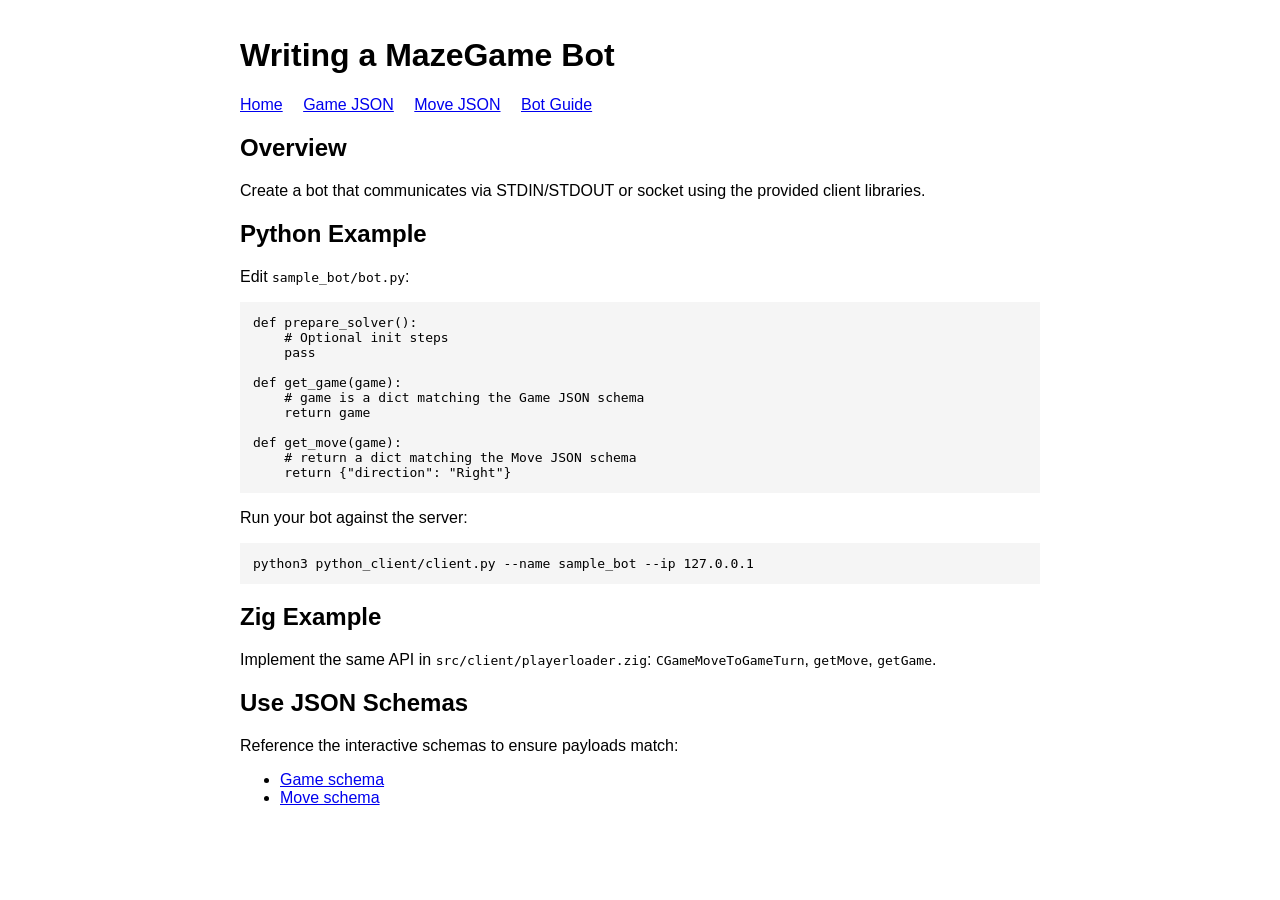
<file: docs/bot.html>
<!DOCTYPE html>
<html lang="en">
<head>
  <meta charset="utf-8">
  <title>Bot Guide</title>
  <link rel="stylesheet" href="style.css">
</head>
<body>
  <h1>Writing a MazeGame Bot</h1>
  <nav>
    <a href="index.html">Home</a>
    <a href="game.html">Game JSON</a>
    <a href="move.html">Move JSON</a>
    <a href="bot.html">Bot Guide</a>
  </nav>

  <h2>Overview</h2>
  <p>Create a bot that communicates via STDIN/STDOUT or socket using the provided client libraries.</p>

  <h2>Python Example</h2>
  <p>Edit <code>sample_bot/bot.py</code>:</p>
  <pre><code>def prepare_solver():
    # Optional init steps
    pass

def get_game(game):
    # game is a dict matching the Game JSON schema
    return game

def get_move(game):
    # return a dict matching the Move JSON schema
    return {"direction": "Right"}
</code></pre>
  <p>Run your bot against the server:</p>
  <pre><code>python3 python_client/client.py --name sample_bot --ip 127.0.0.1</code></pre>

  <h2>Zig Example</h2>
  <p>Implement the same API in <code>src/client/playerloader.zig</code>:
     <code>CGameMoveToGameTurn</code>, <code>getMove</code>, <code>getGame</code>.
  </p>

  <h2>Use JSON Schemas</h2>
  <p>Reference the interactive schemas to ensure payloads match:</p>
  <ul>
    <li><a href="schemas/game.schema.json">Game schema</a></li>
    <li><a href="schemas/move.schema.json">Move schema</a></li>
  </ul>
</body>
</html>
</file>
<file: docs/style.css>
body {
  font-family: sans-serif;
  max-width: 800px;
  margin: auto;
  padding: 1em;
}
nav a {
  margin-right: 1em;
}
pre {
  background: #f5f5f5;
  padding: 1em;
  overflow-x: auto;
}
code {
  font-family: monospace;
}
</file>
